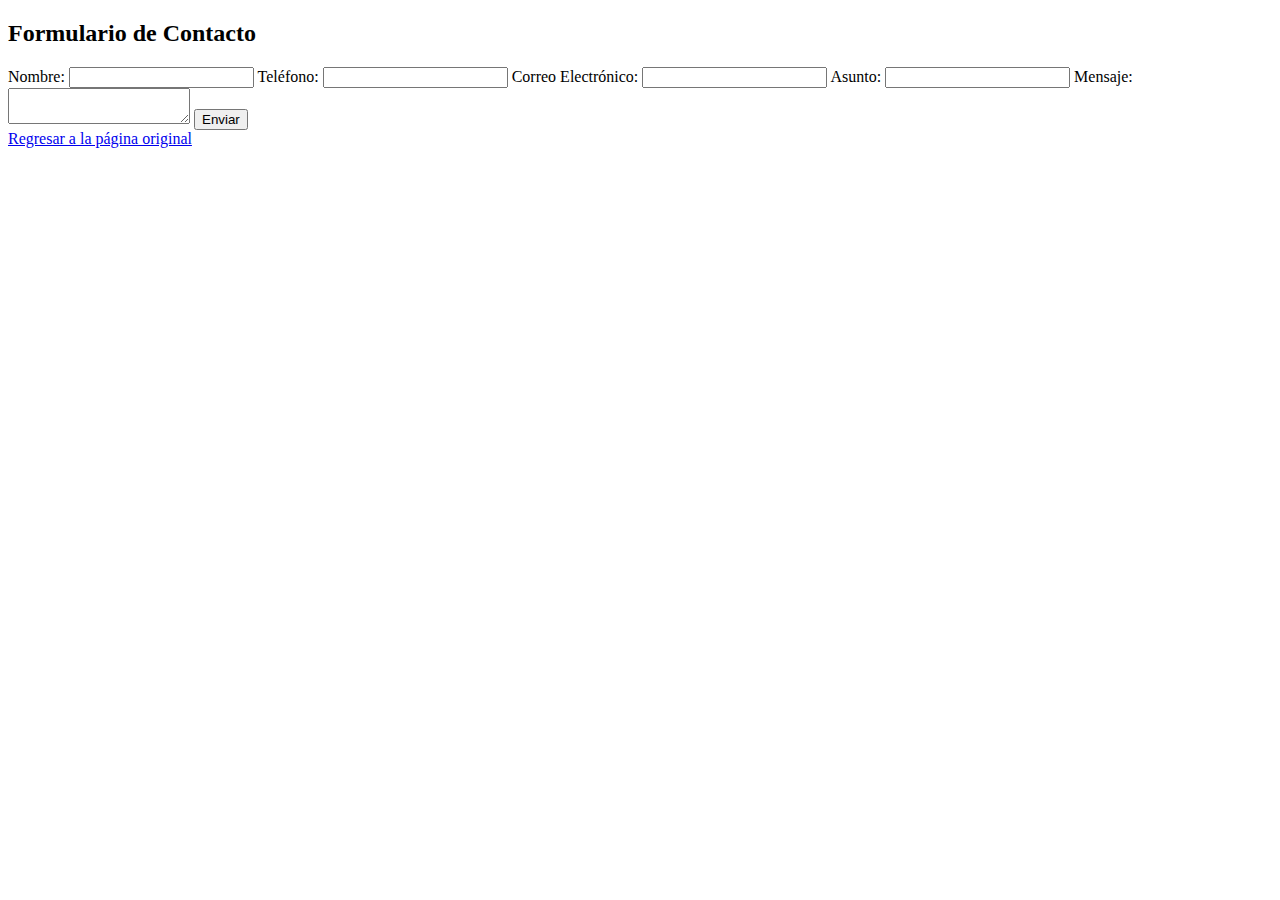
<file: formulario_contacto.html>
<!DOCTYPE html>
<!--
Click nbfs://nbhost/SystemFileSystem/Templates/Licenses/license-default.txt to change this license
Click nbfs://nbhost/SystemFileSystem/Templates/ClientSide/html.html to edit this template
-->
<html>
    <head>
        <title>TODO supply a title</title>
        <meta charset="UTF-8">
        <meta name="viewport" content="width=device-width, initial-scale=1.0">
    </head>
    <body>
    
         <h2>Formulario de Contacto</h2>

    <form action="repositorio" target = "_blank">
        <label for="nombre">Nombre:</label>
        <input type="text" id="nombre" name="nombre">        
        <label for="telefono">Teléfono:</label>
        <input type="tel" id="telefono" name="telefono">

        <label for="correo">Correo Electrónico:</label>
        <input type="email" id="correo" name="correo">

        <label for="asunto">Asunto:</label>
        <input type="text" id="asunto" name="asunto">

        <label for="mensaje">Mensaje:</label>
        <textarea id="mensaje" name="mensaje" rows="2"></textarea>
        
        <button type="submit">Enviar</button>
        
    </form>

    <a href="index.html">Regresar a la página original</a>

    </body>
</html>
</file>
